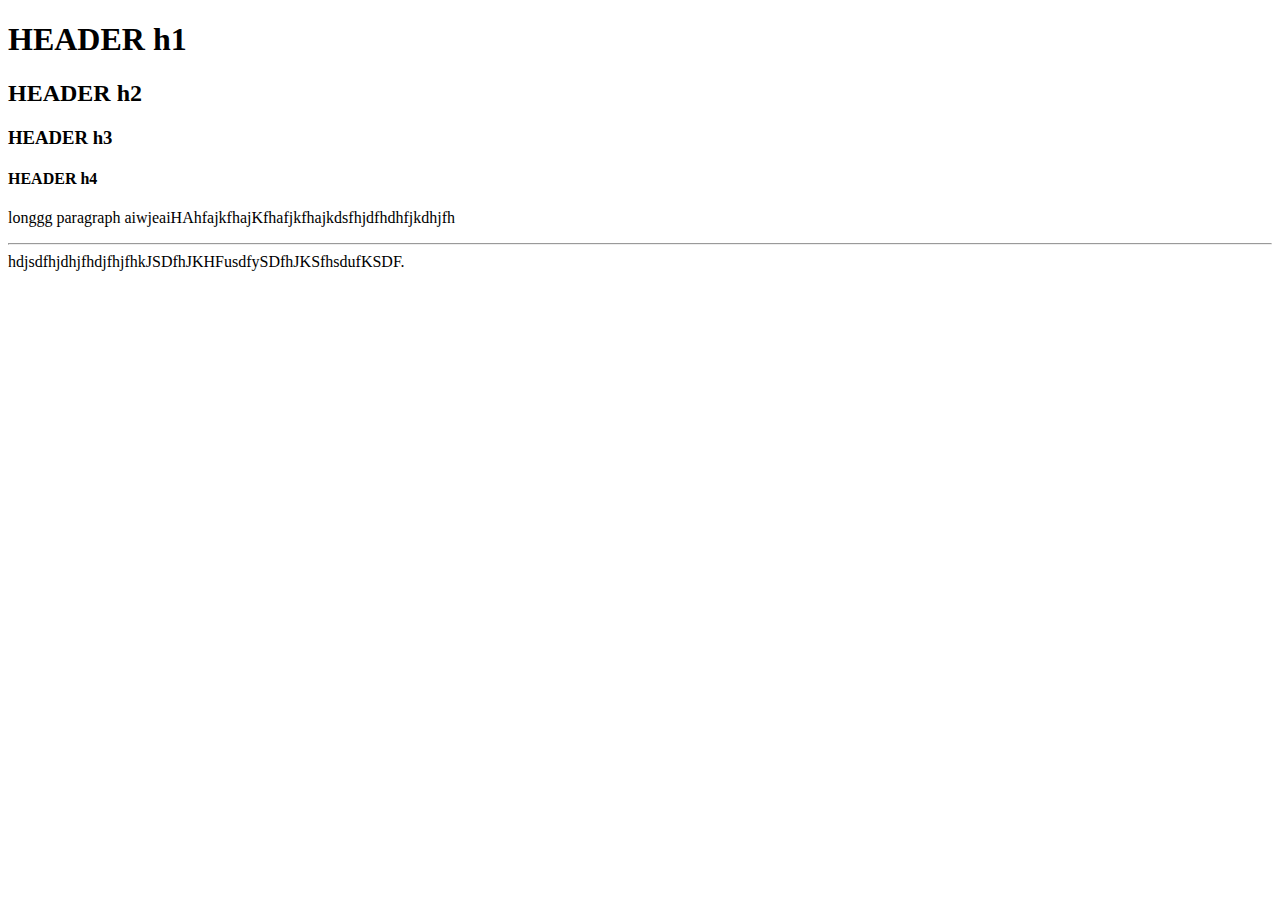
<file: index.html>
<!DOCTYPE html>
<html lang="en">
<head>
    <meta charset="UTF-8">
    <meta name="viewport" content="width=device-width, initial-scale=1.0">
    <title>Document</title>
</head>
<body>
    
    <h1>HEADER h1</h1>
    <h2>HEADER h2</h2>
    <h3>HEADER h3</h3>
    <h4> HEADER h4</h4>

    <p>longgg paragraph aiwjeaiHAhfajkfhajKfhafjkfhajkdsfhjdfhdhfjkdhjfh
        <hr>
        hdjsdfhjdhjfhdjfhjfhkJSDfhJKHFusdfySDfhJKSfhsdufKSDF.
    </p>
</body>
</html>
</file>
